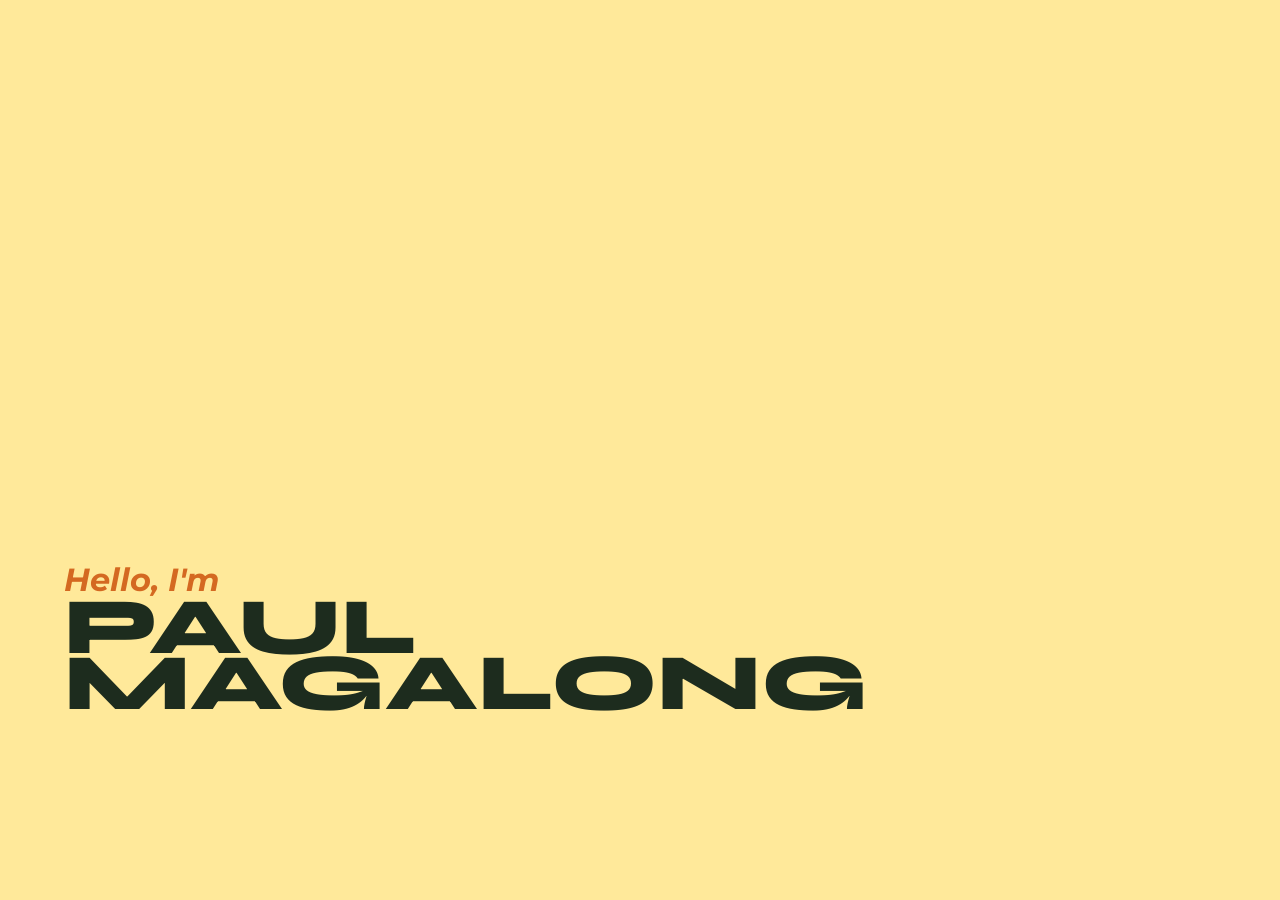
<file: about_me/index.html>
<!DOCTYPE html>
<html lang="en">
<head>
    <meta name="viewport" content="width=device-width, initial-scale=1.0">
    <link rel="stylesheet" href="style.css">
    <link rel="icon" type="image/svg+xml" href="images/logo/SVG/Logo-bg.svg">
    <link rel="preconnect" href="https://fonts.googleapis.com">
    <link rel="preconnect" href="https://fonts.gstatic.com" crossorigin>
    <link href="https://fonts.googleapis.com/css2?family=Montserrat:wght@100;200;300;400;500;600;700;800;900&display=swap" rel="stylesheet">
    <link href="https://fonts.googleapis.com/css2?family=Story+Script&display=swap" rel="stylesheet">
    <link href="https://fonts.googleapis.com/css2?family=Syne:wght@400;500;600;700;800&display=swap" rel="stylesheet">
    <title>About Me</title>
</head>
<body>
    <div class="heroSection">
        <div class="greetingsHero">
            <h2>Hello, I'm</h2>
            <h1>PAUL<br>MAGALONG</h1>
        </div>
    </div>
</body>
</html>
</file>
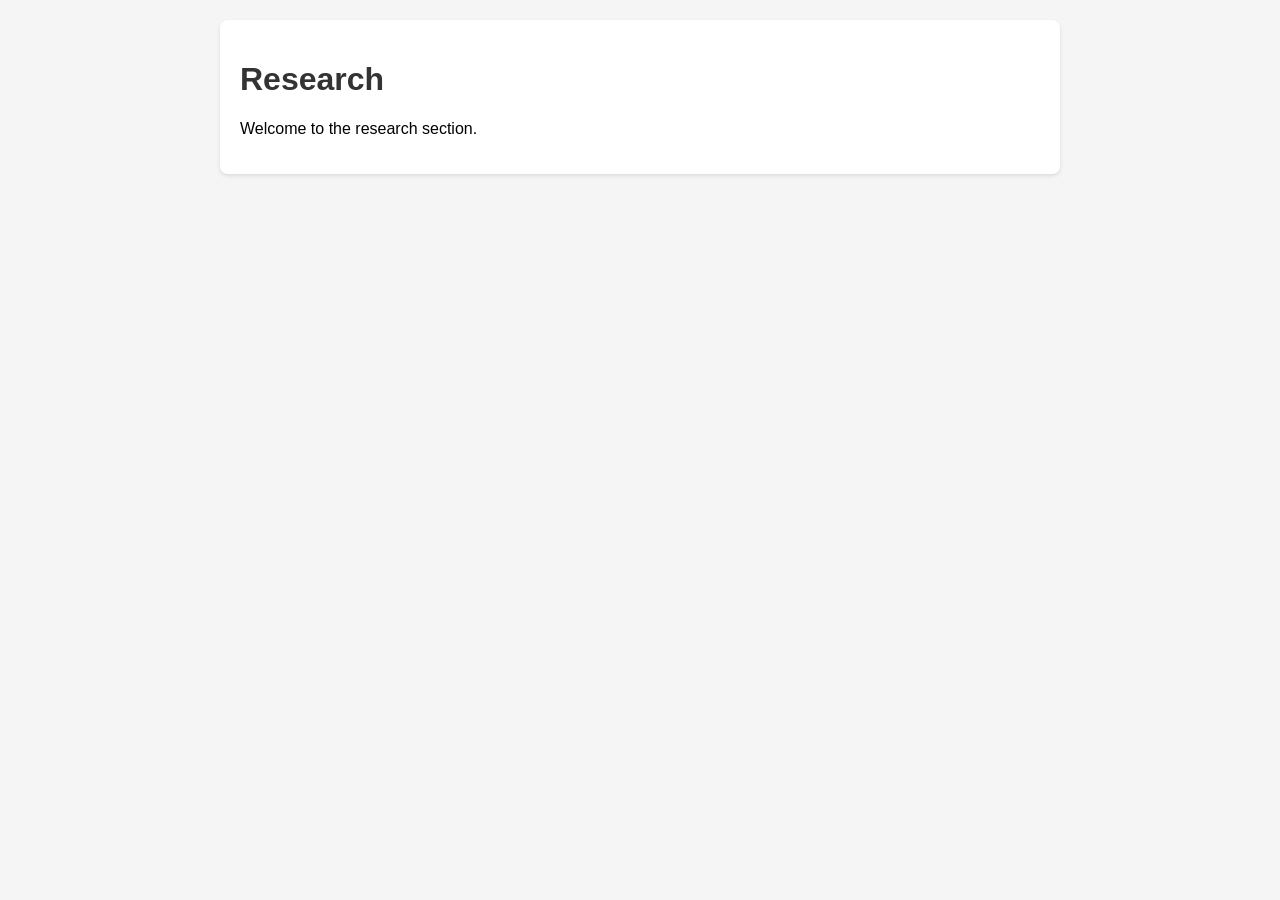
<file: Research/research.html>
<!DOCTYPE html>
<html lang="en">
<head>
    <meta charset="UTF-8">
    <meta name="viewport" content="width=device-width, initial-scale=1.0">
    <title>Research</title>
    <style>
        body {
            font-family: Arial, sans-serif;
            margin: 0;
            padding: 20px;
            background-color: #f5f5f5;
        }
        h1 {
            color: #333;
        }
        .container {
            max-width: 800px;
            margin: 0 auto;
            background-color: white;
            padding: 20px;
            border-radius: 8px;
            box-shadow: 0 2px 4px rgba(0,0,0,0.1);
        }
    </style>
</head>
<body>
    <div class="container">
        <h1>Research</h1>
        <p>Welcome to the research section.</p>
    </div>
</body>
</html>
</file>
<file: about_me/style.css>
/*
Color Scheme:
    Primary: #1d2c1e (Dark Green)
    Secondary: #ffe99a (Light Yellow)
    Accent: #d46921 (Vibrant Orange)
    Black: #231F20
    White: #EFEEE8




*/

* {
    margin: 0;
    padding: 0;
    -ms-overflow-style: none;
    scrollbar-width: none;
}

*::-webkit-scrollbar {
    display: none;
}

body {
    background-color: #ffe99a;
    color: #1d2c1e;
    font-family: 'Montserrat', sans-serif;
}

.heroSection {
    height: 52em;
    display: block;
}

.greetingsHero {
    padding-top: 35em;
    padding-left: 4em;
}

.greetingsHero h2 {
    color: #d46921;
    font-size: 2em;
    font-family: 'Montserrat', sans-serif;
    font-style: oblique;
    transition: all 0.5s ease;    
}

.greetingsHero h1 {
    font-size: 5em;
    font-weight: 900;
    font-family: 'Syne', sans-serif;
    font-style: bold;
    line-height: 0.7;
    transition: all 0.5s ease;
}

.greetingsHero h2:hover {
    text-shadow: 0 0 0.1em rgba(255, 255, 255, 0.3), 0 0 0.15em rgba(255, 255, 255, 0.3),  0 0 0.3em rgba(212, 105, 33, 0.4), 0 0 0.4em rgba(212, 105, 33, 0.4), 0 0 0.5em rgba(212, 105, 33, 0.4);
}

.greetingsHero h1:hover {
    text-shadow: 0 0 0.1em rgba(255, 255, 255, 0.3), 0 0 0.15em rgba(255, 255, 255, 0.3),  0 0 0.3em rgba(48, 179, 57, 0.4), 0 0 0.4em rgba(48, 179, 57, 0.4), 0 0 0.5em rgba(29, 44, 30, 0.4);
}
</file>
